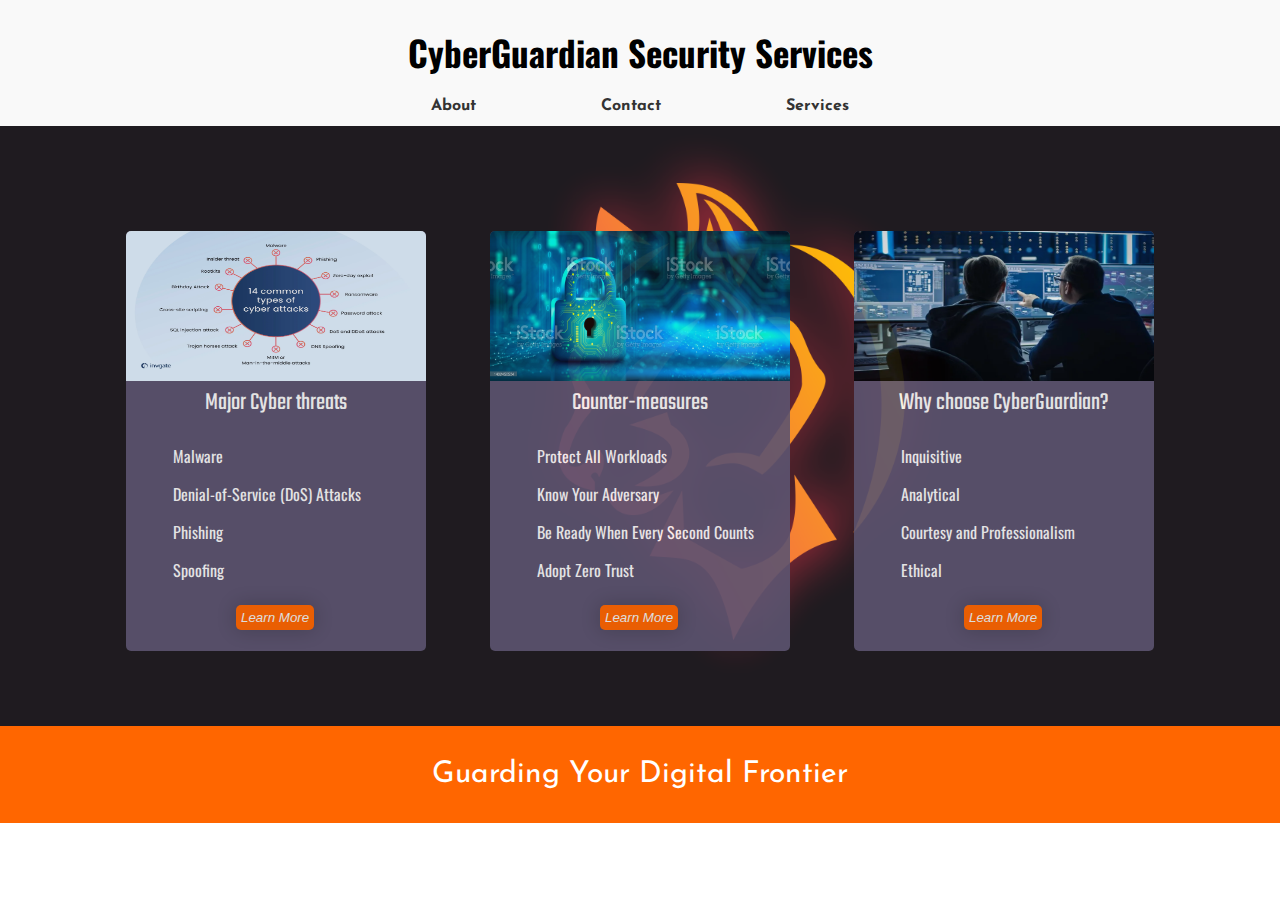
<file: index.html>
<!DOCTYPE html>
<html>

<head>
    <meta charset="UTF-8">
    <title>CYBERGUARDIAN</title>
    <link rel="icon" href="./images/COVER.png" type="image/x-icon">

    <!--  FONTS USED  -->

    <link rel="preconnect" href="https://fonts.googleapis.com">
    <link rel="preconnect" href="https://fonts.gstatic.com" crossorigin>
    <link href="https://fonts.googleapis.com/css2?family=Oswald:wght@700&display=swap" rel="stylesheet">
    <!--Oswald-->
    <link rel="preconnect" href="https://fonts.googleapis.com">
    <link rel="preconnect" href="https://fonts.gstatic.com" crossorigin>
    <link href="https://fonts.googleapis.com/css2?family=Roboto+Mono:wght@300&display=swap" rel="stylesheet">
    <!--Roboto Mono-->
    <link rel="preconnect" href="https://fonts.googleapis.com">
    <link rel="preconnect" href="https://fonts.gstatic.com" crossorigin>
    <link href="https://fonts.googleapis.com/css2?family=Josefin+Sans:ital,wght@1,700&display=swap" rel="stylesheet">
    <!--font-family: 'Josefin Sans', sans-serif;-->
    <link rel="preconnect" href="https://fonts.googleapis.com">
    <link rel="preconnect" href="https://fonts.gstatic.com" crossorigin>
    <link href="https://fonts.googleapis.com/css2?family=Fasthand&family=Teko:wght@600&display=swap" rel="stylesheet">
    <!--font-family: 'Fasthand', cursive; font-family: 'Teko', sans-serif;-->
    
    <link rel="stylesheet" href="style.css">

    <style>
        body {
            margin: 0;
            font-family: 'Josefin Sans', sans-serif;
            background-image: url("./images/1025938.png");
            background-size: cover;
            background-repeat: no-repeat;
        }
    </style>


</head>

<body>
    <div id="box">
        <h1 id="H1" style="font-family: 'Oswald', sans-serif; font-size: 35px; color : black; padding :0%; margin-bottom :20px; text-align:unset;">CyberGuardian Security Services</h1>
     
        <div class="box1">
            <a class="content" href="./public/about.html">About</a>
            <a class="content" href="./public/contact.html">Contact</a>
            <a class="content" href="./public/projects.html">Services</a>
        </div>

    </div>

    <div class ="container">
         
       <div class ="text-box">
        <img class = "images" src = "./images/types-of-cyber-attacks.webp" alt = "Cyber threats">
            <p>Major Cyber threats</p>
            <ul>
                <li>Malware</li>
                <li>Denial-of-Service (DoS) Attacks</li>
                <li>Phishing </li>
                <li>Spoofing</li>
            </ul>
            <a class="button1" href="./public/learnmore.htm"><button class="button">Learn More</a>
       </div>

       <div class ="text-box">
        <img class = "images" src = "./images/Counter.jpg" alt = "Cyber threats">
            <p>Counter-measures </p>
            <ul>
                <li>Protect All Workloads</li>
                <li>Know Your Adversary </li>
                <li>Be Ready When Every Second Counts</li>
                <li>Adopt Zero Trust </li>
            </ul>
            <a class="button1" href="./public/learnmore.htm"><button class="button">Learn More</a>
       </div>

       <div class ="text-box"> 
        <img class = "images" src = "./images/CS.webp" alt = "Cyber threats">
            <p>Why choose CyberGuardian?</p>
            <ul>
                <li>Inquisitive</li>
                <li>Analytical </li>
                <li>Courtesy and Professionalism </li>
                <li>Ethical</li>
            </ul>
            <a class="button1" href="./public/learnmore.htm"><button class="button">Learn More</a>
       </div>

    </div>


    <div class="box2">
        <p>Guarding Your Digital Frontier</p>
    </div>
</body>

</html>
</file>
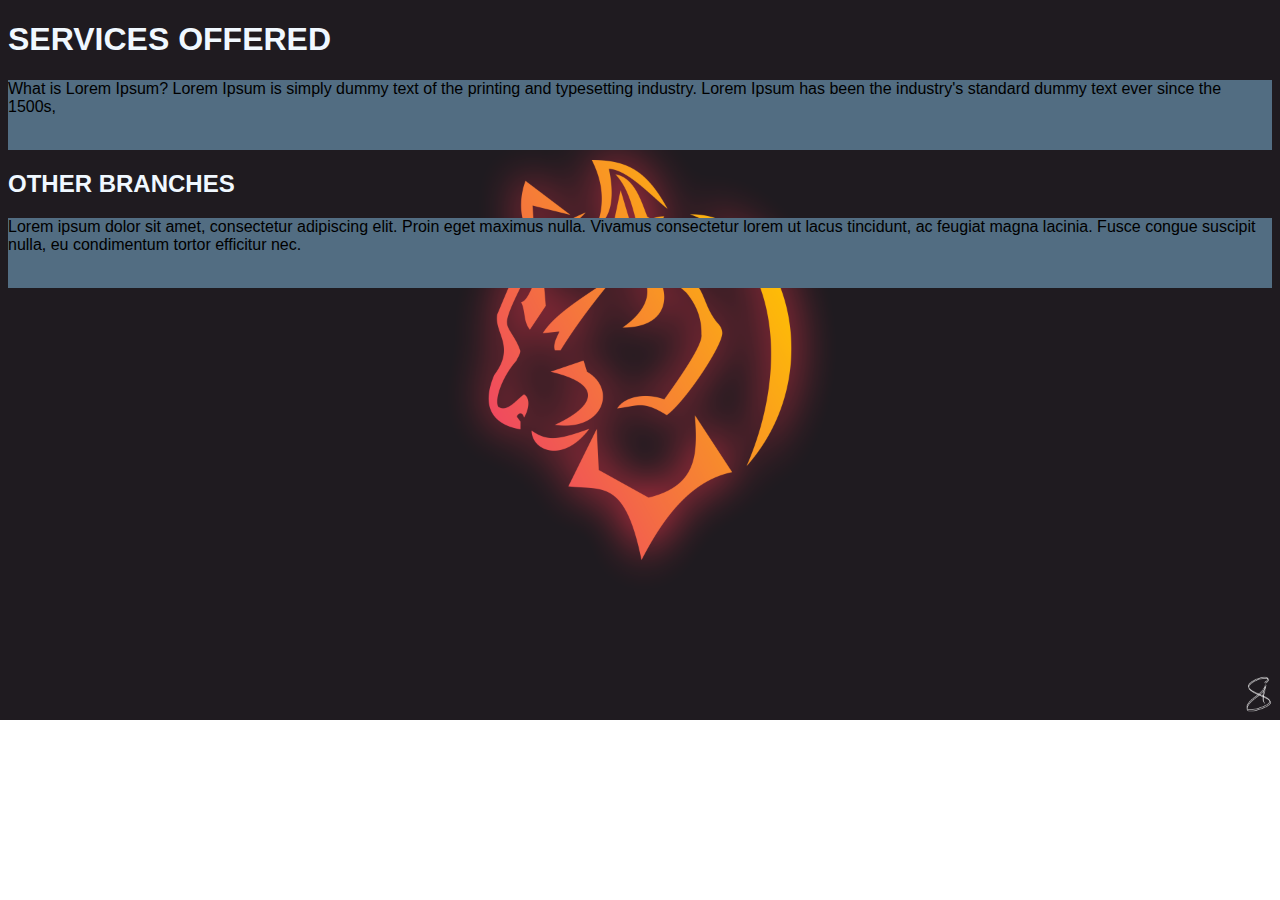
<file: public/about.html>
<!DOCTYPE html>
<html>
<head>
<meta charset="UTF-8">
<title>JOEL's PROFILE</title>
<style>
    html {
            margin: 0;
            font-family: 'Josefin Sans', sans-serif;
            background-image: url("../images/1025938.png");
            background-size: cover;
            background-repeat: no-repeat;
        }

    #one{
        background-color:  #526D82;
        height: 70px;       
    }
    
    #two{
        background-color:#526d82;
        height: 70px;
    }

    h1,h2{
        font:bold;
        color: aliceblue;
    }


</style>
</head>
<body>
 <h1>SERVICES OFFERED</h1>
   <div id="one">
     <p>  
         What is Lorem Ipsum?
         Lorem Ipsum is simply dummy text of the printing 
         and typesetting industry. Lorem Ipsum has been the industry's standard dummy text ever since the 1500s,
     </p>
   </div>
 <h2>OTHER BRANCHES</h2>  
   <div id="two"> 
     <p> 
         Lorem ipsum dolor sit amet, consectetur adipiscing elit. 
         Proin eget maximus nulla. Vivamus consectetur lorem ut lacus tincidunt,
         ac feugiat magna lacinia. Fusce congue suscipit nulla, eu condimentum tortor efficitur nec. 
     </p>
   </div>

</body>
</file>
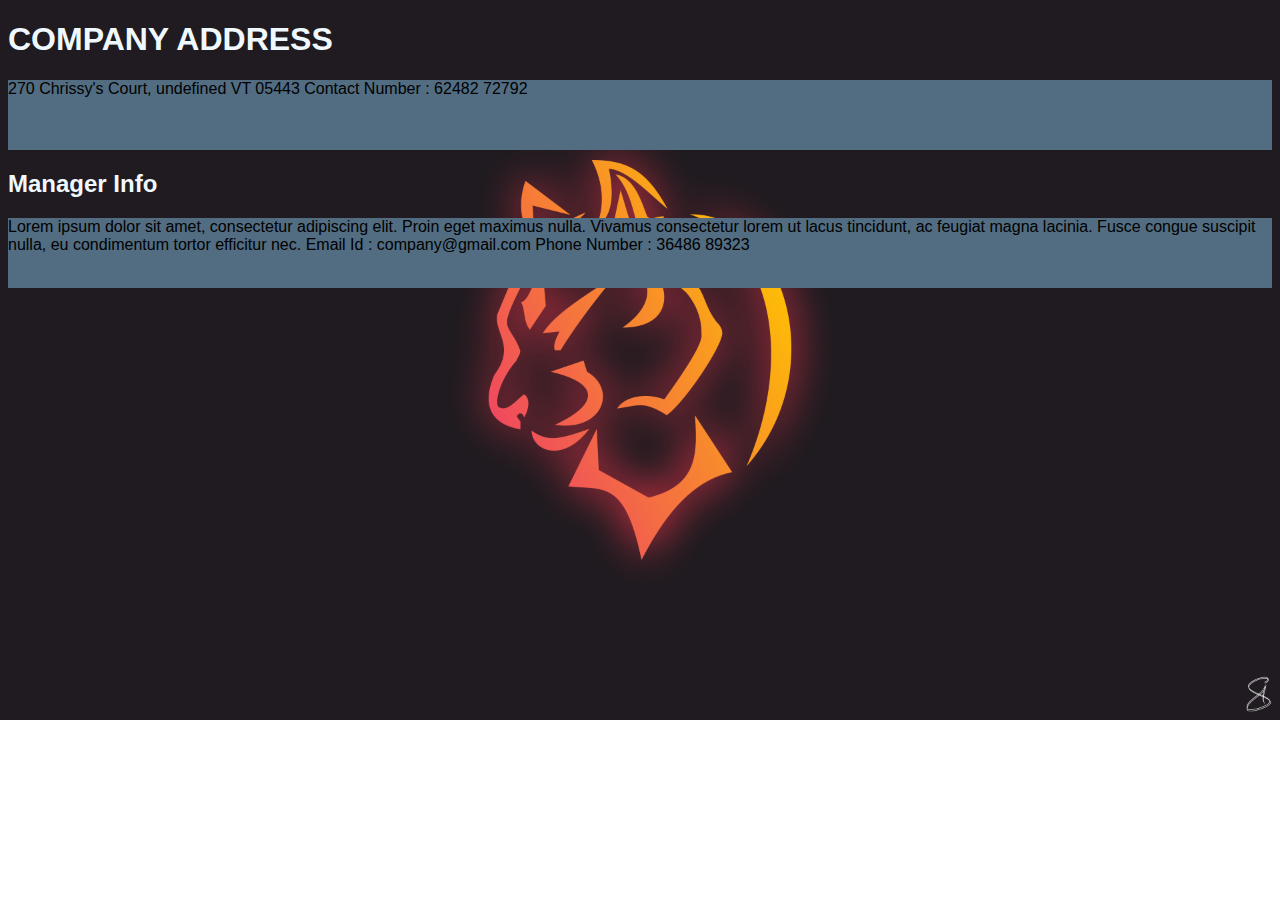
<file: public/contact.html>
<!DOCTYPE html>
<html>
<head>
<meta charset="UTF-8">
<title>JOEL's PROFILE</title>
<style>
    html {
            margin: 0;
            font-family: 'Josefin Sans', sans-serif;
            background-image: url("../images/1025938.png");
            background-size: cover;
            background-repeat: no-repeat;
        }


    #one{
        background-color:  #526D82;
        height: 70px;       
    }
    
    #two{
        background-color: #526d82;
        height: 70px;
    }

    h1,h2{
        font:bold;
        color: aliceblue;
    }

</style>
</head>
<body>
 <h1>COMPANY ADDRESS</h1>
   <div id="one">
     <p>  
        270 Chrissy's Court, undefined VT 05443
        Contact Number : 62482 72792
     </p>
   </div>
 <h2>Manager Info</h2>  
   <div id="two"> 
     <p> 
            Lorem ipsum dolor sit amet, consectetur adipiscing elit. 
         Proin eget maximus nulla. Vivamus consectetur lorem ut lacus tincidunt,
         ac feugiat magna lacinia. Fusce congue suscipit nulla, eu condimentum tortor efficitur nec.
         Email Id : company@gmail.com
         Phone Number : 36486 89323 
     </p>
   </div>
</body>
</file>
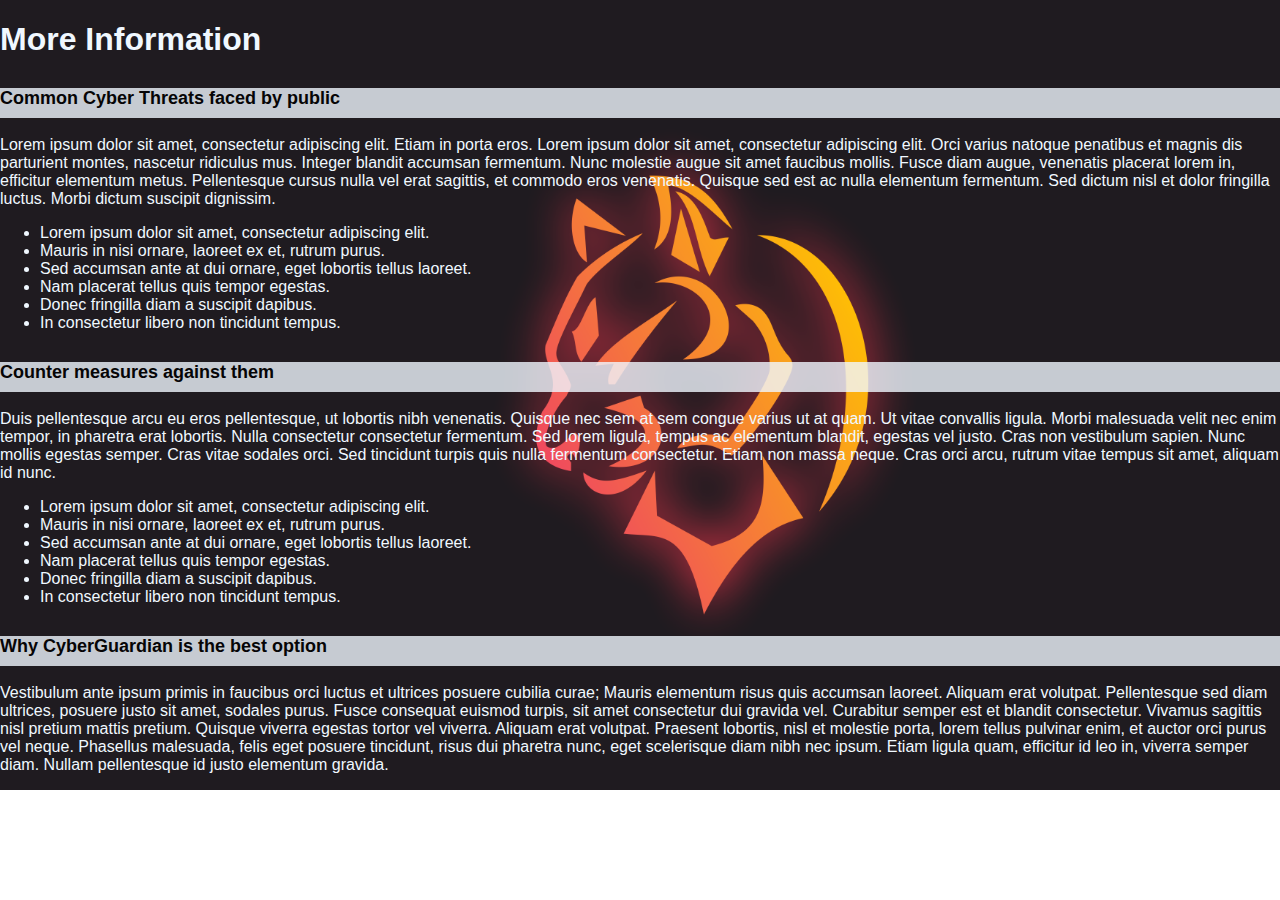
<file: public/learnmore.htm>
<!DOCTYPE html>
<html lang="en">
<head>
    <meta charset="UTF-8">
    <meta name="viewport" content="width=device-width, initial-scale=1.0">
    <title>LearnMore Page</title>
    <style>
        body {
            margin: 0;
            font-family: 'Josefin Sans', sans-serif;
            background-image: url("../images/1025938.png");
            background-size: cover;
            background-repeat: no-repeat;
        }

        h1{
            color :aliceblue;
        }

        h3{
            font-size :large;
            color :black;
            background-color :aliceblue;
            opacity :0.8;
            height :30px;
        }

        p{
            color :aliceblue;
        }

        .box{
            margin-top :30px;
            
        }

        ul{
            color :aliceblue;
        }
    </style>
</head>
<body>
    <h1 class ="heading">More Information</h1>
    <div class ="box">
        <h3>Common Cyber Threats faced by public</h3>
        <p>
            Lorem ipsum dolor sit amet, consectetur adipiscing elit.
            Etiam in porta eros. Lorem ipsum dolor sit amet, consectetur adipiscing elit. 
            Orci varius natoque penatibus et magnis dis parturient montes, nascetur ridiculus mus. 
            Integer blandit accumsan fermentum. Nunc molestie augue sit amet faucibus mollis.
            Fusce diam augue, venenatis placerat lorem in, efficitur elementum metus. 
            Pellentesque cursus nulla vel erat sagittis, et commodo eros venenatis. 
            Quisque sed est ac nulla elementum fermentum. Sed dictum nisl et dolor fringilla luctus. 
            Morbi dictum suscipit dignissim. 
            <ul>
                <li>Lorem ipsum dolor sit amet, consectetur adipiscing elit.</li>
                <li>Mauris in nisi ornare, laoreet ex et, rutrum purus.</li>
                <li>Sed accumsan ante at dui ornare, eget lobortis tellus laoreet.</li>
                <li>Nam placerat tellus quis tempor egestas.</li>
                <li>Donec fringilla diam a suscipit dapibus.</li>
                <li>In consectetur libero non tincidunt tempus.</li>
            </ul>    
        </p>
    </div>

    <div class ="box">
        <h3>Counter measures against them </h3>
        <p>
            Duis pellentesque arcu eu eros pellentesque, 
            ut lobortis nibh venenatis.
            Quisque nec sem at sem congue varius ut at quam. 
            Ut vitae convallis ligula. Morbi malesuada velit nec enim tempor, in pharetra erat lobortis. 
            Nulla consectetur consectetur fermentum. Sed lorem ligula, tempus ac elementum blandit, egestas vel justo. 
            Cras non vestibulum sapien. Nunc mollis egestas semper. Cras vitae sodales orci. 
            Sed tincidunt turpis quis nulla fermentum consectetur. Etiam non massa neque. 
            Cras orci arcu, rutrum vitae tempus sit amet, aliquam id nunc.
            <ul>
                <li>Lorem ipsum dolor sit amet, consectetur adipiscing elit.</li>
                <li>Mauris in nisi ornare, laoreet ex et, rutrum purus.</li>
                <li>Sed accumsan ante at dui ornare, eget lobortis tellus laoreet.</li>
                <li>Nam placerat tellus quis tempor egestas.</li>
                <li>Donec fringilla diam a suscipit dapibus.</li>
                <li>In consectetur libero non tincidunt tempus.</li>
            </ul>   
        </p>
    </div>

    <div class ="box">
        <h3>Why CyberGuardian is the best option </h3>
        <p>
        Vestibulum ante ipsum primis in faucibus orci luctus et ultrices posuere cubilia curae; 
        Mauris elementum risus quis accumsan laoreet. Aliquam erat volutpat. 
        Pellentesque sed diam ultrices, posuere justo sit amet, sodales purus. 
        Fusce consequat euismod turpis, sit amet consectetur dui gravida vel. 
        Curabitur semper est et blandit consectetur. 
        Vivamus sagittis nisl pretium mattis pretium. Quisque viverra egestas tortor vel viverra.
        Aliquam erat volutpat. Praesent lobortis, nisl et molestie porta, lorem tellus pulvinar enim, et auctor orci purus vel neque.
        Phasellus malesuada, felis eget posuere tincidunt, risus dui pharetra nunc, eget scelerisque diam nibh nec ipsum. 
        Etiam ligula quam, efficitur id leo in, viverra semper diam. Nullam pellentesque id justo elementum gravida. 
        </p>
    </div>
</body>
</html>
</file>
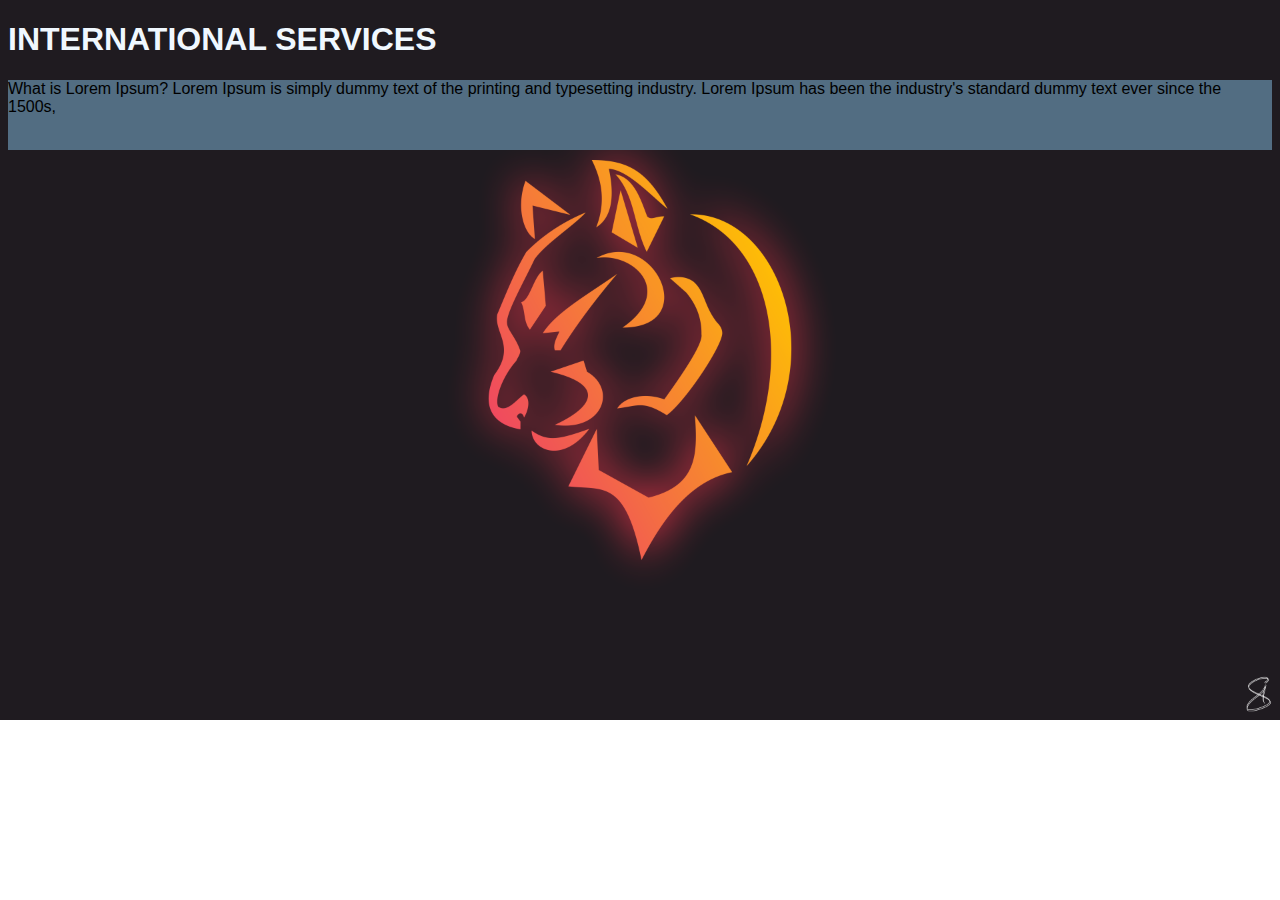
<file: public/projects.html>
<!DOCTYPE html>
<html>
<head>
<meta charset="UTF-8">
<title>JOEL's PROFILE</title>
<style>
     html {
            margin: 0;
            font-family: 'Josefin Sans', sans-serif;
            background-image: url("../images/1025938.png");
            background-size: cover;
            background-repeat: no-repeat;
        }


    #one{
        background-color: #526D82;
        height: 70px;       
    }
    
    #two{
          margin: 50px;
    }
    #two img{
       height: 300px;
       margin-left: 470px;
    }

    h1,h2{
        font:bold;
        color: aliceblue;
    }

</style>
</head>
<body>
 <h1>INTERNATIONAL SERVICES</h1>
   <div id="one">
     <p>  
         What is Lorem Ipsum?
         Lorem Ipsum is simply dummy text of the printing 
         and typesetting industry. Lorem Ipsum has been the industry's standard dummy text ever since the 1500s,
     </p>
   </div>

</body>
</file>
<file: style.css>
#box {
    margin:0%;
    height : 120px;
    background-color: #f9f9f9;
    padding: 3px;
    text-align: center;
}


.content {
    margin-left : 60px ;
    margin-right : 60px;
    text-decoration:none;
    color: #333;
    font-weight: bold;
    transition:3ms;
    
}

.content:hover {
    color: #ff6600;
}   

.box2 {
    background-color: #ff6600;
    color: white;
    padding: 3px;
    text-align: center;
}

.container{
    display :flex;
    position :relative;
    overflow: hidden;
    margin-top :30px;
    height :570px;
    justify-content :center;
    align-items :center;
    gap :5%;
}

.text-box{
    color :#f9f9f9;
    border-radius: 5px;
    background-color :#5C5470;
    height :420px;
    flex-basis :300px;
    width :300px;
    opacity: 0.9; 
}  

.text-box:hover {
    transform: scale(1.20); /* Zoom in slightly on hover */
    box-shadow: 0 0 20px rgba(0, 0, 0, 0.2); /* Add a subtle shadow */
    transition: transform 0.3s, box-shadow 0.3s; /* Smooth transitions */
}

.text-box > p{
    font-family: 'Teko', sans-serif;
    font-size :25px;
    text-align :center;
    margin :0%;
}

.text-box ul li{
    color :#f9f9f9;
    font-family: 'Oswald', sans-serif;
    list-style : none;
    padding : 7px;
}

.images{
    border-radius: 5px 5px 0 0;
    height :150px;
    width :300px;
}

.button{
    
    padding : 5px;
    background-color :#ff6600;
    box-shadow: 0 0 20px rgba(0, 0, 0, 0.2); /* Add a subtle shadow */
    border : none;
    border-radius :5px;
    color :#f2f2f2;
    margin-left :110px;
}

 .button1{
    text-decoration :none;
    font-style :italic;
    color :#f2f2f2;
}


.box2 p {
    font-size: 30px;
}
</file>
